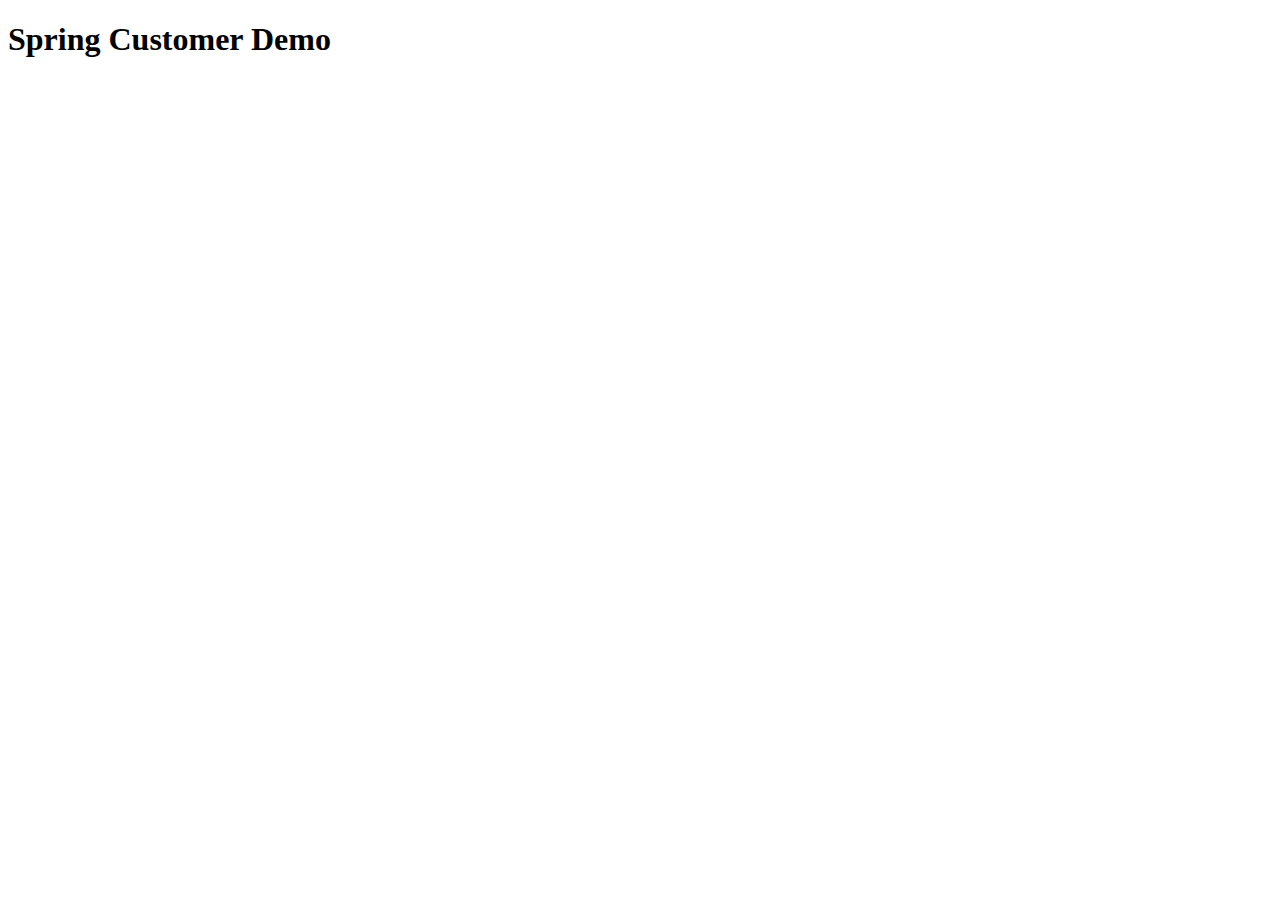
<file: src/main/resources/templates/index.html>
<!DOCTYPE html>
<html lang="en" xmlns:th="http://www.thymeleaf.org">
<head>
    <meta charset="UTF-8">
    <title>Index</title>
    <meta name="viewport" content="width=device-width, initial-scale=1.0">
    <th:block th:replace="fragments :: styles"/>
</head>
<body>

<div th:replace="fragments :: navigator"></div>
<h1>Spring Customer Demo</h1>
<th:block th:replace="fragments :: scripts"/>
</body>
</html>
</file>
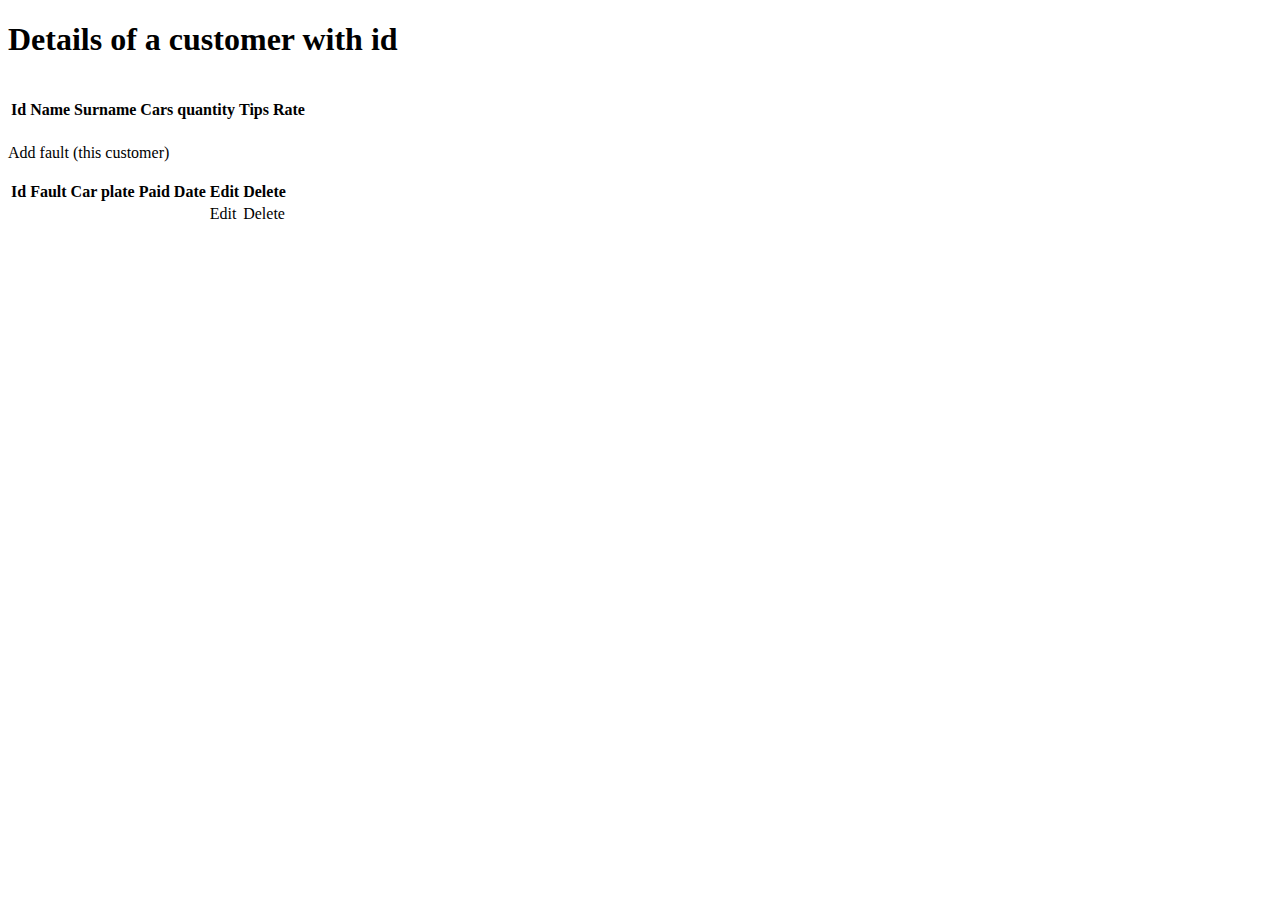
<file: src/main/resources/templates/customer-detail.html>
<!DOCTYPE html>
<html lang="en" xmlns:th="http://www.thymeleaf.org">
<head>
    <meta charset="UTF-8">
    <title>customer Details</title>
    <meta charset="UTF-8">
    <title>Customer list</title>
    <meta name="viewport" content="width=device-width, initial-scale=1.0">
    <th:block th:replace="fragments :: styles"/>
</head>
<body>

<!--Wklejam navigator-->
<div th:replace="fragments :: navigator"></div>
<h1>Details of a customer with id <span th:text="${customerDetails.id}"></span></h1>
<br/>
<table class="table table-striped">
    <thead>
    <tr>
        <th scope="col">Id</th>
        <th scope="col">Name</th>
        <th scope="col">Surname</th>
        <th scope="col">Cars quantity</th>
        <th scope="col">Tips</th>
        <th scope="col">Rate</th>
    </tr>
    </thead>
    <tbody>
    <tr>
        <td scope="row" th:text="${customerDetails.id}"></td>
        <td th:text="${customerDetails.name}"></td>
        <td th:text="${customerDetails.surname}"></td>
        <td th:text="${customerDetails.cars_qty}"></td>
        <td th:text="${customerDetails.tips}"></td>
        <td th:text="${customerDetails.rate}"></td>

    </tr>
    </tbody>
</table>

<br/>
<a th:href="@{/order/add(customer_id=${customerDetails.id})}">Add fault (this customer)</a>
<br/>
<br/>
<table class="table table-striped">
    <thead>
    <tr>
        <th scope="col">Id</th>
        <th scope="col">Fault</th>
        <th scope="col">Car plate</th>
        <th scope="col">Paid</th>
        <th scope="col">Date</th>
        <th scope="col">Edit</th>
        <th scope="col">Delete</th>

    </tr>
    </thead>
    <tbody>
    <tr th:each="customerOrder : ${customerDetails.customerOrderList}">
        <td scope="row" th:text="${customerOrder.id}"></td>
        <td th:text="${customerOrder.fault.getDescription()}"></td>
        <td th:text="${customerOrder.car_plate}"></td>
        <td th:text="${customerOrder.paid}"></td>
        <td th:text="${customerOrder.dateTime}"></td>
        <td>
            <a th:href="@{/order/edit(orderId=${customerOrder.id})}">Edit</a>
        </td>
        <td>
            <a th:href="@{/order/delete(orderId=${customerOrder.id})}">Delete</a>
        </td>
    </tr>
    </tbody>
</table>
<th:block th:replace="fragments :: scripts"/>
</body>
</html>
</file>
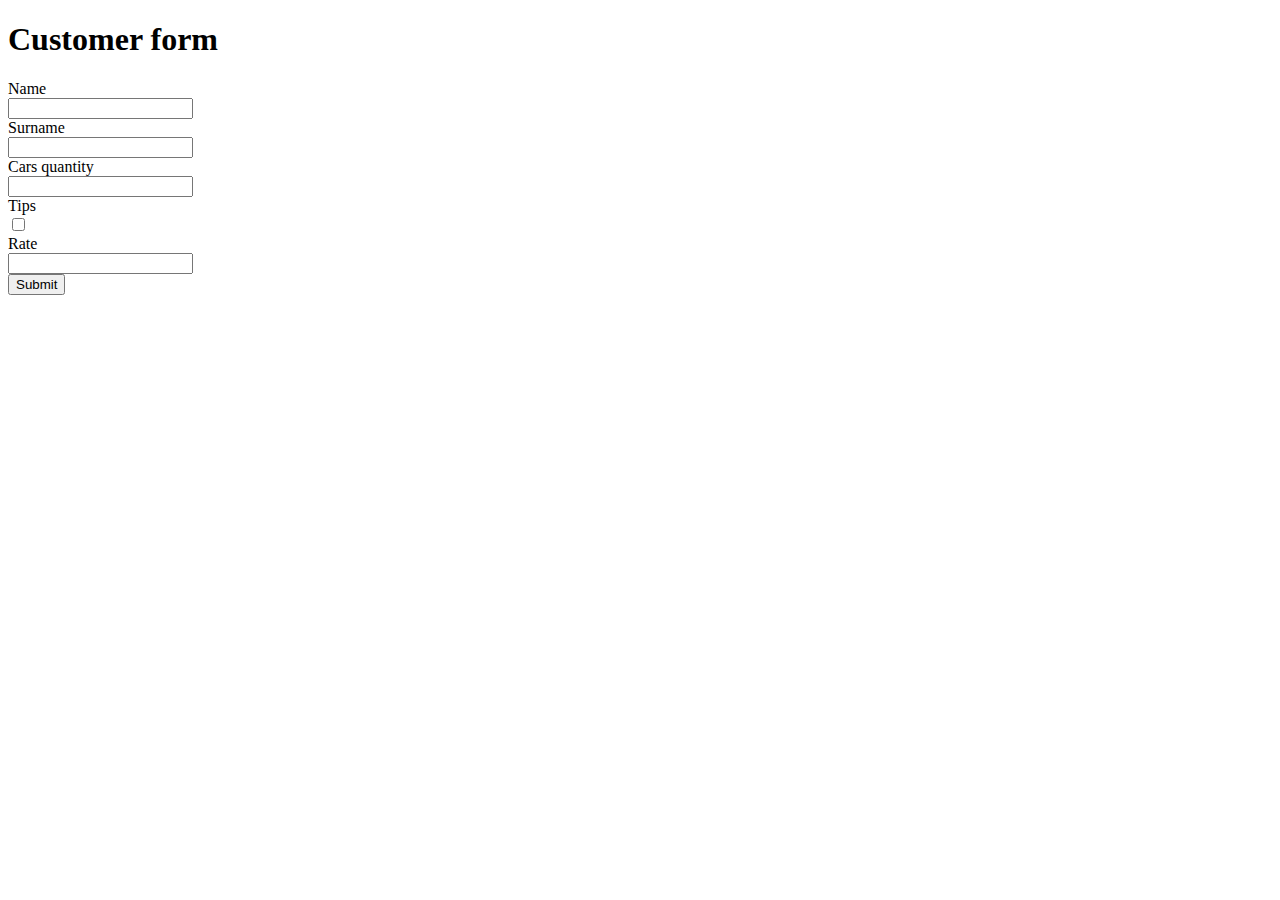
<file: src/main/resources/templates/customer-form.html>
<!DOCTYPE html>
<html lang="en" xmlns:th="http://www.thymeleaf.org">
<head>
    <meta charset="UTF-8">
    <title>Customer form</title>
    <meta name="viewport" content="width=device-width, initial-scale=1.0">
    <th:block th:replace="fragments :: styles"/>
</head>
<body>

<!--<h1>Customer <span  th:text="${customerId}"></span></h1>-->
<div th:replace="fragments :: navigator"></div>

<div class="container">
    <div class="row">
        <h1>Customer form <span th:text="${newCustomer.id}"></span></h1>
    </div>
    <form class="container" th:action="@{/customer/add}" th:method="post" th:object="${newCustomer}">
        <input type="hidden" th:field="*{id}">

        <div class="row">
            <div class="col-4">
                <label for="name">Name</label>
            </div>
            <div class="col-8">
                <input class="form-control" type="text" th:field="*{name}" id="name">
            </div>
        </div>

        <div class="row">
            <div class="col-4">
                <label for="surname">Surname</label>
            </div>
            <div class="col-8">
                <input class="form-control"type="text" th:field="*{surname}" id="surname">
            </div>
        </div>

        <div class="row">
            <div class="col-4">
                <label for="cars_qty">Cars quantity</label>
            </div>
            <div class="col-8">
                <input class="form-control"type="number" step="1" min="1"  th:field="*{cars_qty}" id="cars_qty">
            </div>
        </div>

        <div class="row">
            <div class="col-4">
                <label for="tips">Tips</label>
            </div>
            <div class="col-8">
                <input class="form-control" type="checkbox" th:field="*{tips}" id="tips">
            </div>
        </div>
        <div class="row">
            <div class="col-4">
                <label for="rate">Rate</label>
            </div>
            <div class="col-8">
                <input class="form-control" type="number" step="1" min="0" th:field="*{rate}" id="rate">
            </div>
        </div>
        <div class="row">
            <div class="col-4">

            </div>
            <div class="col-8">
                <input class="form-control" type="submit">
            </div>
        </div>
        <br/>

    </form>
</div>
</div>
<th:block th:replace="fragments :: scripts"/>
</body>
</html>
</file>
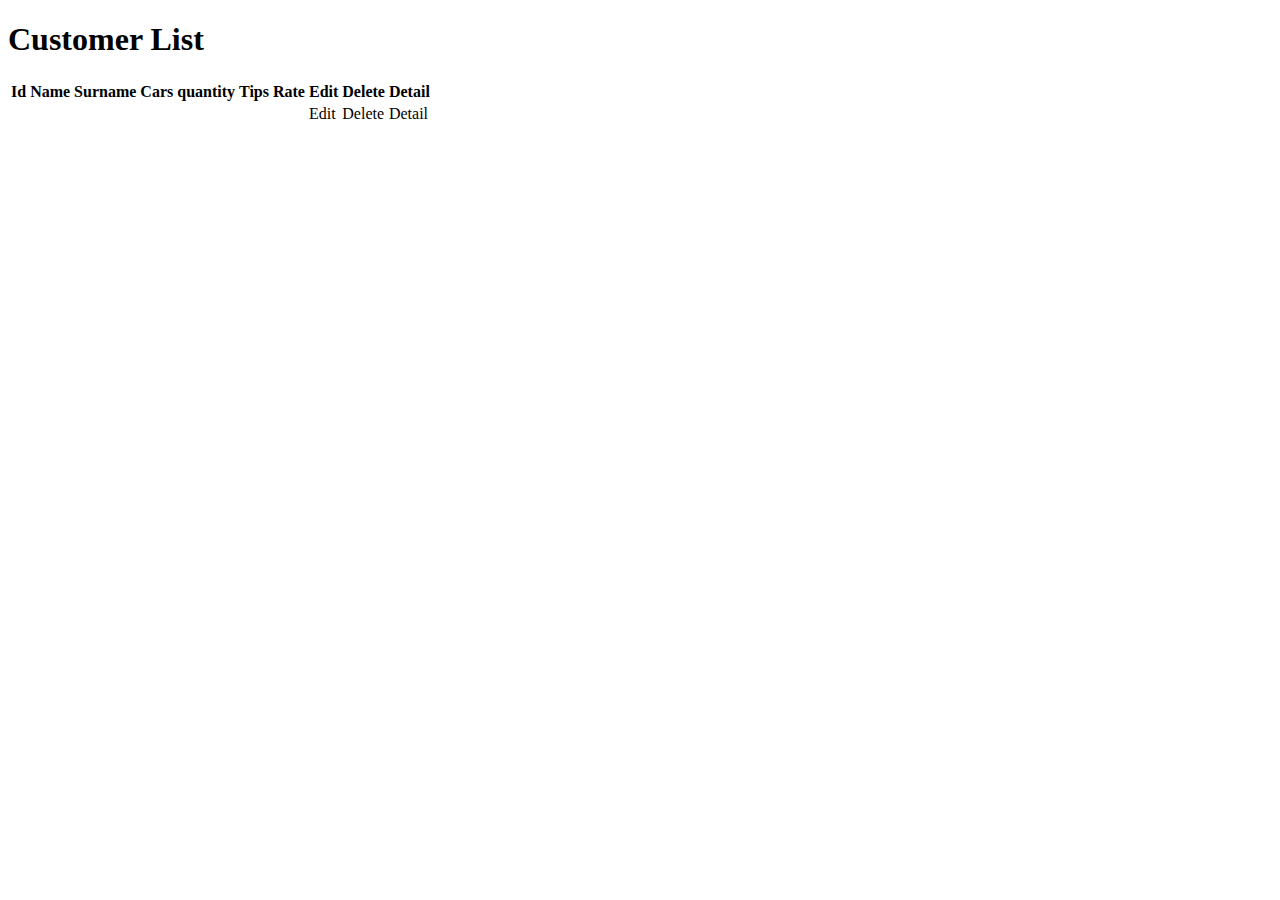
<file: src/main/resources/templates/customer-list.html>
<!DOCTYPE html>
<html lang="en" xmlns:th="http://www.thymeleaf.org">
<head>
    <meta charset="UTF-8">
    <title>Customer list</title>
    <meta name="viewport" content="width=device-width, initial-scale=1.0">
    <th:block th:replace="fragments :: styles"/>
</head>
<body>

<div th:replace="fragments :: navigator"></div>

<h1>Customer List</h1>
<table class="table table-striped">
    <thead>
    <tr>
        <th scope="col">Id</th>
        <th scope="col">Name</th>
        <th scope="col">Surname</th>
        <th scope="col">Cars quantity</th>
        <th scope="col">Tips</th>
        <th scope="col">Rate</th>
        <th scope="col">Edit</th>
        <th scope="col">Delete</th>
        <th scope="col">Detail</th>
    </tr>
    </thead>
    <tbody>
    <tr th:each="customer : ${listOfCustomers}">
        <td scope="row" th:text="${customer.id}"></td>
        <td  th:text="${customer.name}"></td>
        <td  th:text="${customer.surname}"></td>
        <td  th:text="${customer.cars_qty}"></td>
        <td  th:text="${customer.tips}"></td>
        <td  th:text="${customer.rate}"></td>
        <td >
            <a th:href="@{/customer/edit(cust_id=${customer.id})}">Edit</a>
        </td>
        <td >
            <a th:href="@{/customer/delete(cust_id=${customer.id})}">Delete</a>
        </td>
        <td >
            <a th:href="@{/customer/details(cust_id=${customer.id})}">Detail</a>
        </td>
    </tr>
    </tbody>
</table>
<th:block th:replace="fragments :: scripts"/>
</body>
</html>
</file>
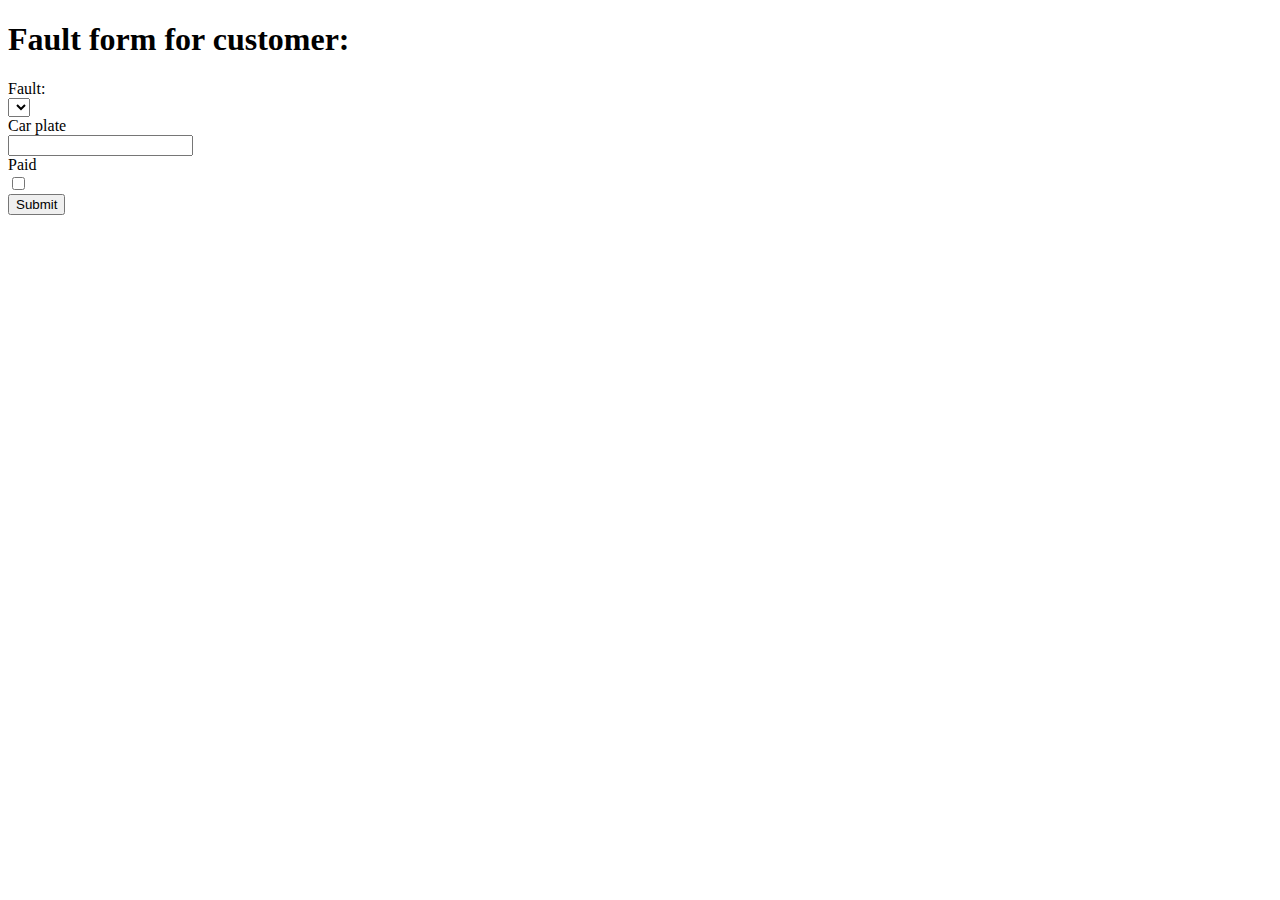
<file: src/main/resources/templates/order-form.html>
<!DOCTYPE html>
<html lang="en" xmlns:th="http://www.thymeleaf.org">
<head>
    <meta charset="UTF-8">
    <title>Order form</title>
    <meta name="viewport" content="width=device-width, initial-scale=1.0">
    <th:block th:replace="fragments :: styles"/>
</head>
<body>

<div th:replace="fragments :: navigator"></div>
<div class="container">
    <div class="row">
        <h1>Fault form for customer: <span th:text="${customerId}"></span></h1>
    </div>
    <form class="container" th:action="@{/order/add}" th:method="post" th:object="${newOrder}">
        <input type="hidden" name="customerOrdered" th:value="${customerId}">
        <input type="hidden" th:field="*{id}">
        <input type="hidden" th:field="*{dateTime}">

        <div class="row">
            <div class="col-4">
                <label for="fault">Fault:</label>
            </div>
            <div class="col-8">
                <select class="form-control" th:field="*{fault}">
                    <option th:each="fau : ${faults}"
                            th:value="${fau}"
                            th:text="${fau.getDescription()}" id="fault">
                    </option>
                </select>
            </div>
        </div>

        <div class="row">
            <div class="col-4">
                <label for="car_plate">Car plate</label>
            </div>
            <div class="col-8">
                <input class="form-control" type="text" th:field="*{car_plate}" id="car_plate">
            </div>
        </div>
        <div class="row">
            <div class="col-4">
                <label for="paid">Paid</label>
            </div>
            <div class="col-8">
                <input class="form-control" type="checkbox" th:field="*{paid}" id="paid">
            </div>
        </div>
        <div class="row">
            <div class="col-4">

            </div>
            <div class="col-8">
                <input class="form-control" type="submit">
            </div>
        </div>

    </form>
</div>
</div>
<th:block th:replace="fragments :: scripts"/>
</body>
</html>
</file>
